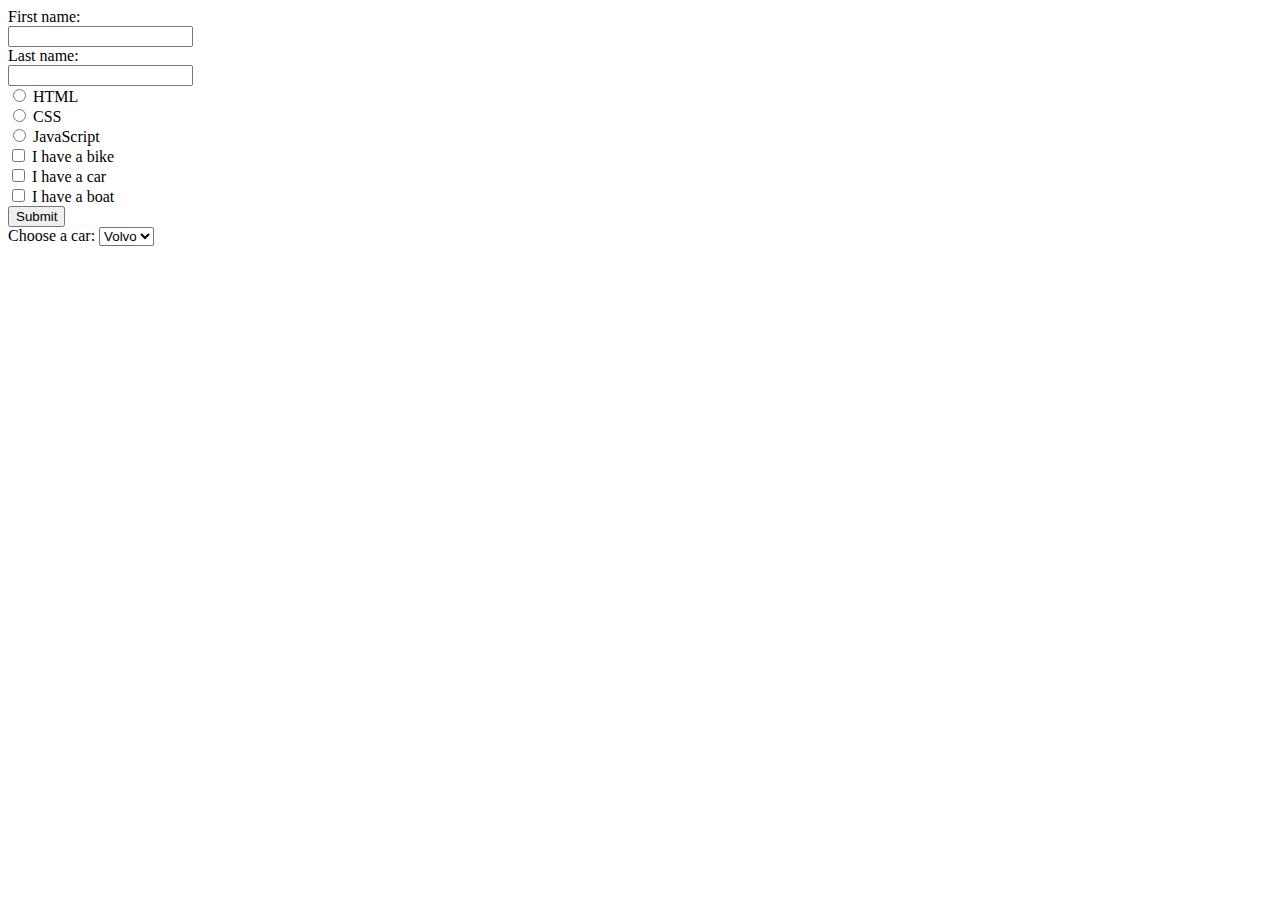
<file: forms.html>
<!DOCTYPE html>
<html lang="en">
<head>
    <meta charset="UTF-8">
    <meta http-equiv="X-UA-Compatible" content="IE=edge">
    <meta name="viewport" content="width=device-width, initial-scale=1.0">
    <title>HTML Forms</title>
</head>
<body>
    <form action="/about.html" target="_blank" method="get" autocomplete="on">
        <label for="fname">First name:</label><br>
        <input type="text" id="fname" name="fname"><br>
        <label for="lname">Last name:</label><br>
        <input type="text" id="lname" name="lname">
        <br>
        <input type="radio" id="html" name="fav_language" value="HTML">
        <label for="html">HTML</label><br>
        <input type="radio" id="css" name="fav_language" value="CSS">
        <label for="css">CSS</label><br>
        <input type="radio" id="javascript" name="fav_language" value="JavaScript">
        <label for="javascript">JavaScript</label>
        <br>
        <input type="checkbox" id="vehicle1" name="vehicle1" value="Bike">
        <label for="vehicle1"> I have a bike</label><br>
        <input type="checkbox" id="vehicle2" name="vehicle2" value="Car">
        <label for="vehicle2"> I have a car</label><br>
        <input type="checkbox" id="vehicle3" name="vehicle3" value="Boat">
        <label for="vehicle3"> I have a boat</label>
        <br>
        <input type="submit" value="Submit">

        <br>
        <label for="cars">Choose a car:</label>
        <select id="cars" name="cars">
        <option value="volvo">Volvo</option>
        <option value="saab">Saab</option>
        <option value="fiat">Fiat</option>
        <option value="audi">Audi</option>
        </select>

        <Form></Form>

    </form>
</body>
</html>
</file>
